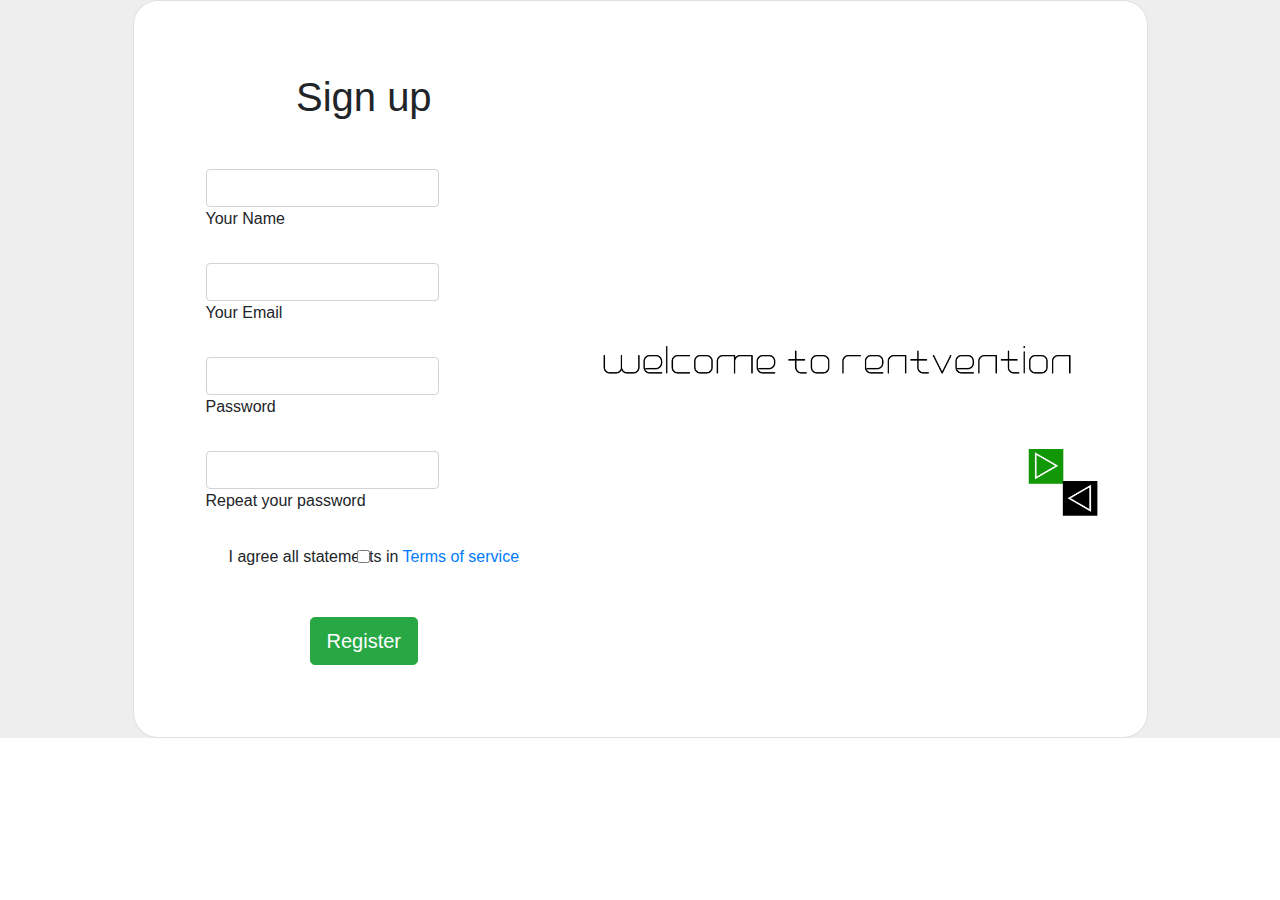
<file: UI PROJECT - Oğuz Egemen  - Emirkan Özlü/Oğuz Egemen - Emirkan Özlü - UI Project Source Code/sign-in.html>
<!DOCTYPE html>
<html lang="en">
<head>
    <meta charset="UTF-8">
    <meta http-equiv="X-UA-Compatible" content="IE=edge">
    <meta name="viewport" content="width=device-width, initial-scale=1.0">
    <title>Rentvention</title>
    <script src="https://code.jquery.com/jquery-3.2.1.slim.min.js" integrity="sha384-KJ3o2DKtIkvYIK3UENzmM7KCkRr/rE9/Qpg6aAZGJwFDMVNA/GpGFF93hXpG5KkN" crossorigin="anonymous"></script>
<script src="https://cdn.jsdelivr.net/npm/popper.js@1.12.9/dist/umd/popper.min.js" integrity="sha384-ApNbgh9B+Y1QKtv3Rn7W3mgPxhU9K/ScQsAP7hUibX39j7fakFPskvXusvfa0b4Q" crossorigin="anonymous"></script>
<script src="https://cdn.jsdelivr.net/npm/bootstrap@4.0.0/dist/js/bootstrap.min.js" integrity="sha384-JZR6Spejh4U02d8jOt6vLEHfe/JQGiRRSQQxSfFWpi1MquVdAyjUar5+76PVCmYl" crossorigin="anonymous"></script>
<link rel="stylesheet" href="https://fonts.googleapis.com/css2?family=Material+Symbols+Outlined:opsz,wght,FILL,GRAD@48,400,0,0" />
<link href="icon.png" rel="icon" type="image/x-icon">
<link rel="stylesheet" href="https://cdn.jsdelivr.net/npm/bootstrap@4.0.0/dist/css/bootstrap.min.css" integrity="sha384-Gn5384xqQ1aoWXA+058RXPxPg6fy4IWvTNh0E263XmFcJlSAwiGgFAW/dAiS6JXm" crossorigin="anonymous">
</head>
<body>
  <section class="vh-100" style="background-color: #eee;">
    <div class="container h-100">
      <div class="row d-flex justify-content-center align-items-center h-100">
        <div class="col-lg-12 col-xl-11">
          <div class="card text-black" style="border-radius: 25px;">
            <div class="card-body p-md-5">
              <div class="row justify-content-center">
                <div class="col-md-10 col-lg-6 col-xl-5 order-2 order-lg-1">
  
                  <p class="text-center h1 fw-bold mb-5 mx-1 mx-md-4 mt-4">Sign up</p>
  
                  <form class="mx-1 mx-md-4">
  
                    <div class="d-flex flex-row align-items-center mb-4">
                      <i class="fas fa-user fa-lg me-3 fa-fw"></i>
                      <div class="form-outline flex-fill mb-0">
                        <input type="text" id="form3Example1c" class="form-control" />
                        <label class="form-label" for="form3Example1c">Your Name</label>
                      </div>
                    </div>
  
                    <div class="d-flex flex-row align-items-center mb-4">
                      <i class="fas fa-envelope fa-lg me-3 fa-fw"></i>
                      <div class="form-outline flex-fill mb-0">
                        <input type="email" id="form3Example3c" class="form-control" />
                        <label class="form-label" for="form3Example3c">Your Email</label>
                      </div>
                    </div>
  
                    <div class="d-flex flex-row align-items-center mb-4">
                      <i class="fas fa-lock fa-lg me-3 fa-fw"></i>
                      <div class="form-outline flex-fill mb-0">
                        <input type="password" id="form3Example4c" class="form-control" />
                        <label class="form-label" for="form3Example4c">Password</label>
                      </div>
                    </div>
  
                    <div class="d-flex flex-row align-items-center mb-4">
                      <i class="fas fa-key fa-lg me-3 fa-fw"></i>
                      <div class="form-outline flex-fill mb-0">
                        <input type="password" id="form3Example4cd" class="form-control" />
                        <label class="form-label" for="form3Example4cd">Repeat your password</label>
                      </div>
                    </div>
  
                    <div class="form-check d-flex justify-content-center mb-5">
                      <input class="form-check-input me-2" type="checkbox" value="" id="form2Example3c" />
                      <label class="form-check-label" for="form2Example3">
                        I agree all statements in <a href="#!">Terms of service</a>
                      </label>
                    </div>
  
                    <div class="d-flex justify-content-center mx-4 mb-3 mb-lg-4">
                      <button type="button" class="btn btn-primary btn-success btn-lg">Register</button>
                    </div>
  
                  </form>
  
                </div>
                <div class="col-md-10 col-lg-6 col-xl-7 d-flex align-items-center order-1 order-lg-2">
  
                  <img src="rentvention.png"
                    class="img-fluid" alt="Sample image">
  
                </div>
              </div>
            </div>
          </div>
        </div>
      </div>
    </div>
  </section>
</body>
</html>
</file>
